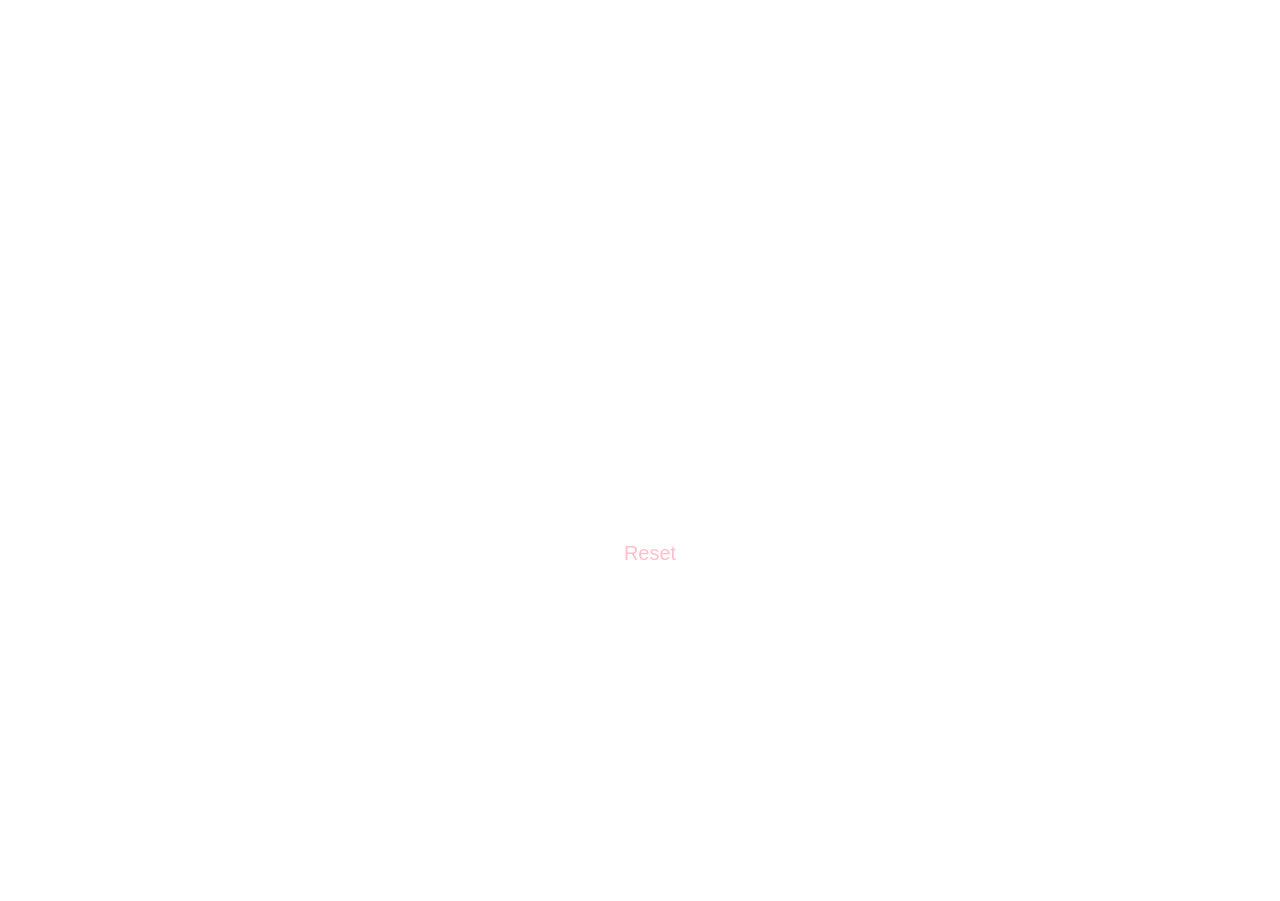
<file: index.html>
<!DOCTYPE html>
<html>
<head>
	<meta charset="utf-8">
	<meta name="viewport" content="width=device-width, initial-scale=1">
	<title></title><link rel="stylesheet" type="text/css" href="xo.css">
	<link rel="preconnect" href="https://fonts.googleapis.com">
<link rel="preconnect" href="https://fonts.gstatic.com" crossorigin>
<link href="https://fonts.googleapis.com/css2?family=Sriracha&display=swap" rel="stylesheet">
</head>
<body>

<main class="background">

	<section class="title">
		<h1>Tic Tac Toe</h1>
	</section>

	<section class="display">
		Player <span class="display-player playerX">X</span>'s turn
	</section>

	<section class="container">
		<div class="tile"></div>
		<div class="tile"></div>
		<div class="tile"></div>
		<div class="tile"></div>
		<div class="tile"></div>
		<div class="tile"></div>
		<div class="tile"></div>
		<div class="tile"></div>
		<div class="tile"></div>
	</section>

	<section class="display announcer hide"></section>

	<section class="controls">
		<button id="reset">Reset</button>
	</section>

</main>

	
<footer>
	<p>developed by <a href="https://t.me/bestfri3nd">leenikita </a> All rights are reserved <script type="text/javascript">documanet.write(new Date().getFullYear())</script></p>
</footer>
	
<script type="text/javascript">
	
    window.addEventListener("DOMContentLoaded", () => {
    const tiles = Array.from(document.querySelectorAll(".tile"));
    const playerDisplay = document.querySelector(".display-player");
    const resetButton = document.querySelector("#reset");
    const announcer = document.querySelector(".announcer");

    let board = ['', '', '','', '', '','', '', ''];
    let currentPlayer = 'X';
    let isGameActive = true;

    const PLAYERX_WON = 'PLAYERX_WON';
    const PLAYERO_WON = 'PLAYERO_WON';
    const TIE = 'TIE';

    const winningConditions = [
    [0,1,2],
    [3,4,5],
    [6,7,8],
    [0,3,6],
    [1,4,7],
    [2,5,8],
    [0,4,8],
    [2,4,6],
    ];

    function handleResultValidation() {
    	let roundWon = false;
    	for (let i = 0; i <= 7; i++) {
    		const winningCondition = winningConditions[i];
    		const a = board[winningCondition[0]];
    		const b = board[winningCondition[1]];
    		const c = board[winningCondition[2]];

    		if (a === '' || b === '' || c === '') {
    			continue
    		}
    		if (a === b && b === c) {
    			roundWon = true;
    			break;
    		}
        }
        if (roundWon) {
        	announce(currentPlayer === 'X' ? PLAYERX_WON : PLAYERO_WON);
        	isGameActive = false;
        	return;
        }
        if (!board.includes('')) {
        	announce(TIE);
        }
   }

        const announce = (type) => {
        	switch(type) {
        		case PLAYERO_WON:
        		announcer.innerHTML = 'Player <span	class="playerO">O</span> won';
        		break;
        		case PLAYERX_WON:
        		announcer.innerHTML = 'Player <span	class="playerX">X</span> won';
        		break;
                case TIE:
                announcer.innerText = 'Tie';
                break;
        	}
        	announcer.classList.remove('hide');
        }

        const isValidAction = (tile) => {
        	if (tile.innerText === 'X' || tile.innerText === 'O') {
        		return false;
        	}
        	return true;
        }

        const updateBoard = (index) => {
        	board[index] = currentPlayer;
        }

        const changePlayer = () => {
        	playerDisplay.classList.remove(`player${currentPlayer}`);
        	currentPlayer = currentPlayer === 'X' ? 'O' : 'X';
        	playerDisplay.innerText = currentPlayer;
        	playerDisplay.classList.add(`player${currentPlayer}`);
        }

        const resetBoard = () => {
        	board = ['', '', '', '', '', '', '', '', ''];
        	isGameActive = true;
        	announcer.classList.add('hide');
        	if (currentPlayer === 'O') {
        		changePlayer();
        	}
        	tiles.forEach(tile => {
        		tile.innerText = '';
        		tile.classList.remove('playerX');
        	    tile.classList.remove('playerO');
        	});
        }

        const userAction = (tile, index) => {
        	if (isValidAction(tile) && isGameActive) {
        		tile.innerText = currentPlayer;
        		tile.classList.add(`player${currentPlayer}`);
        		updateBoard(index);
        		handleResultValidation();
        		changePlayer();
        	}
        }

        tiles.forEach((tile, index) => {
        	tile.addEventListener('click', () => userAction(tile, index));
        });

        resetButton.addEventListener('click', resetBoard);
    })

</script>

</body>
</html>
</file>
<file: xo.css>
* {
	padding: 0;
	margin: 0;
}
.background {
	background-image: url(https://abrakadabra.fun/uploads/posts/2022-03/1648042647_34-abrakadabra-fun-p-oboi-gradient-na-telefon-57.jpg);
    background-position: center;
    background-repeat: no-repeat;
    background-size: cover;
	height: 100vh;
	padding-top: 1px;
}
.title {
font-family: 'Sriracha', cursive;
	color: white;
	text-align: center;
	font-size: 40px;
	margin-top: 10px;
}
.display {
   font-family: 'Sriracha', cursive;
	color: white;
	font-size: 25px;
	text-align: center;
	margin-top: 1em;
	margin-bottom: 1em;
}
.hide {
	display: none;
}
.container {
	margin: 0 auto;
	display: grid;
	grid-template-columns: 33% 33% 33%;
	grid-template-rows: 33% 33% 33%;
	max-width: 300px;
}
.tile {
	border: 1px solid white;
    min-width: 100px;
    min-height: 100px;
    display: flex;
    justify-content: center;
    align-items: center;
    font-size: 50px;
    cursor: pointer;
}
.playerX {
	color: white;
}
.playerO {
	color: white;
}
.controls {
   display: flex;
   flex-direction: row;
   justify-content: center;
   align-items: center;
   margin-top: 1em; 
}
#reset {
   background-color: white;
   color: pink;
   padding: 8px;
   border-radius: 8px;
   border: none;
   font-size: 20px;
   margin-left: 1em;
   cursor: pointer;
}
@media screen and (max-width: 768px) {
	.background {
		height: 100vh !important;
	}
}

footer {
	position: fixed;
	bottom: 0;
	left: 50%;
	transform: translate(-50%, -50%);
    color: white;
    font-family: 'Sriracha', cursive;
}
footer a {
	color: white;
	text-decoration: none;
}
</file>
